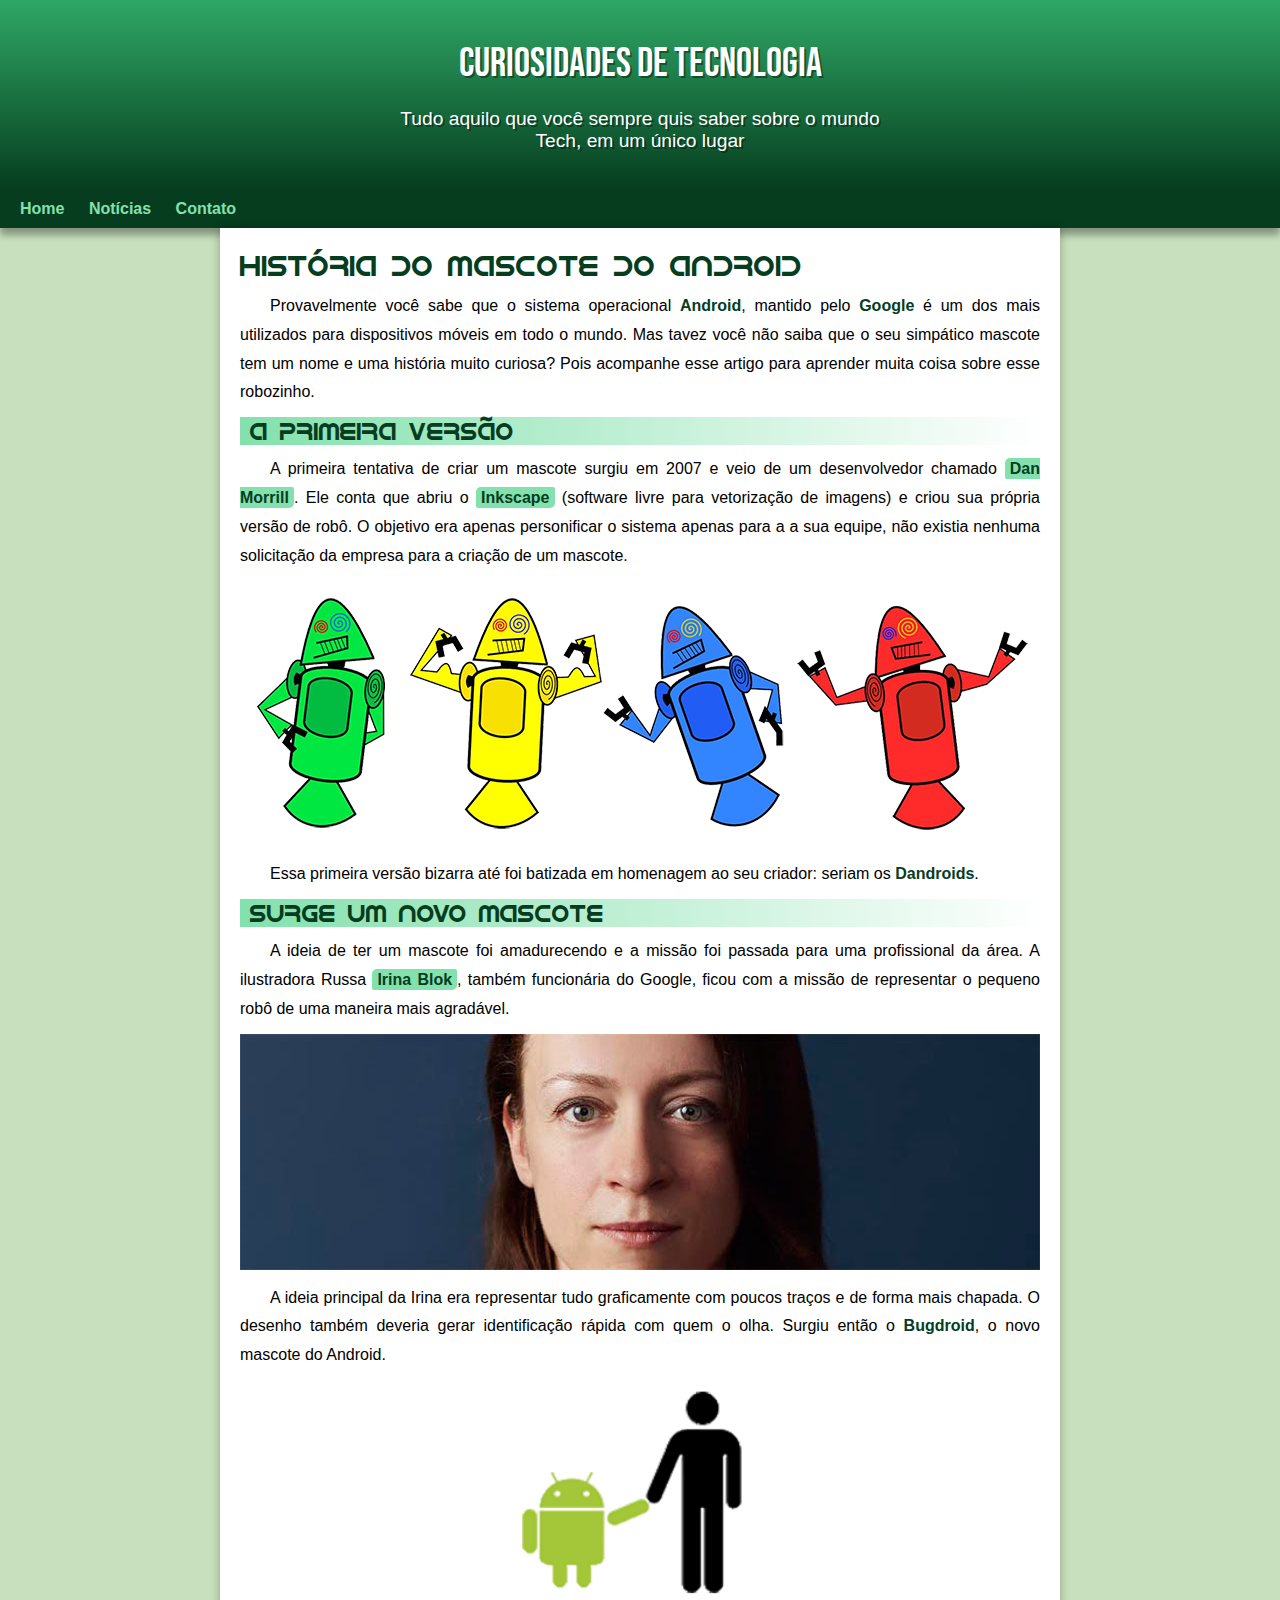
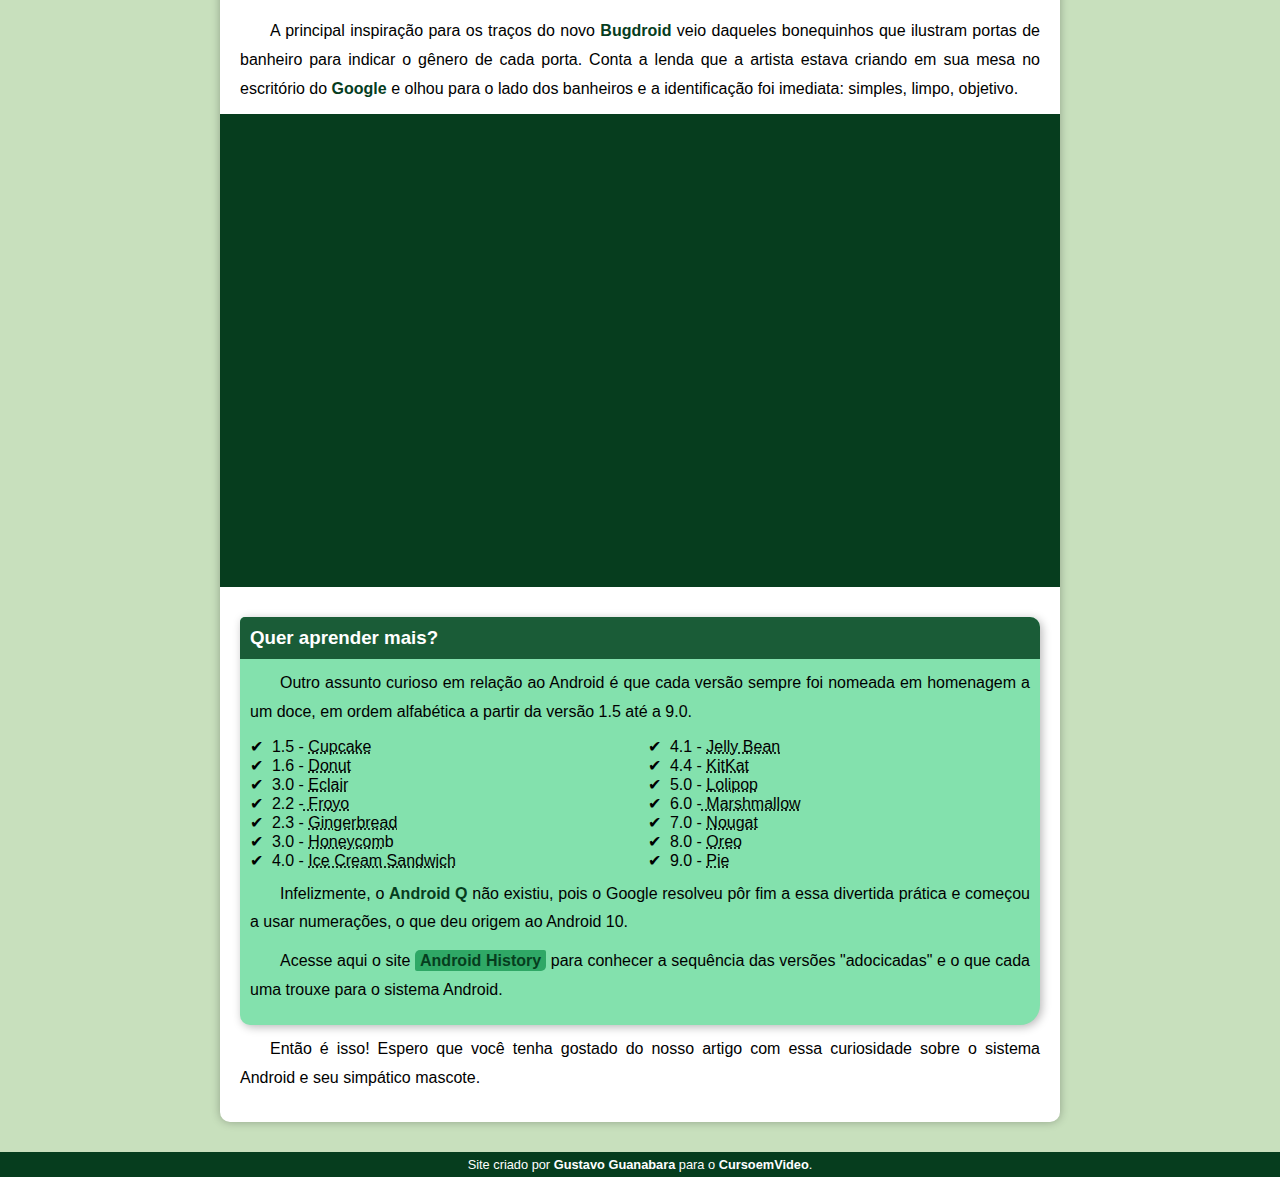
<file: index.html>
<!DOCTYPE html>
<html lang="pt-br">
<head>
    <meta charset="UTF-8">
    <meta name="viewport" content="width=device-width, initial-scale=1.0">
    <title>Como Surgiu o Mascote do Adroid?</title>
    <link rel="shortcut icon" href="imagens/favicon.ico" type="image/x-icon">
    <link rel="stylesheet" href="estilo/style.css">
</head>
<body>
    <header>
        <h1>Curiosidades de Tecnologia</h1>

        <p>Tudo aquilo que você sempre quis saber sobre o mundo Tech, em um único lugar</p>
    </header>
    <nav>
        <a href="#" target="_self" rel="next">Home</a>
        <a href="#" target="_self" rel="next">Notícias</a>
        <a href="#" target="_self" rel="next">Contato</a>
    </nav>
    <main>
        <article>
            <h1>História do Mascote do Android</h1>

            <p>Provavelmente você sabe que o sistema operacional <strong>Android</strong>, mantido pelo <strong>Google</strong> é um dos mais utilizados para dispositivos móveis em todo o mundo. Mas tavez você não saiba que o seu simpático mascote tem um nome e uma história muito curiosa? Pois acompanhe esse artigo para aprender muita coisa sobre esse robozinho.</p>

            <h2>A primeira versão</h2>

            <p>A primeira tentativa de criar um mascote surgiu em 2007 e veio de um desenvolvedor chamado <a href="https://androidcommunity.com/dan-morrill-shows-us-the-android-mascot-that-almost-was-20130103/" target="_blank" rel="external">Dan Morrill</a>. Ele conta que abriu o <a href="https://inkscape.org/pt-br/" target="_blank">Inkscape</a> (software livre para vetorização de imagens) e criou sua própria versão de robô. O objetivo era apenas personificar o sistema apenas para a a sua equipe, não existia nenhuma solicitação da empresa para a criação de um mascote.</p>

            <picture>
                <source media="(max-width: 600px)" srcset="imagens/dan-droids-pq.png" type="image/png">
                <img src="imagens/dan-droids.png" alt="Primeiro mascote do Android">
            </picture>

            <p>Essa primeira versão bizarra até foi batizada em homenagem ao seu criador: seriam os <strong>Dandroids</strong>.</p>

            <h2>Surge um novo mascote</h2>

            <p>A ideia de ter um mascote foi amadurecendo e a missão foi passada para uma profissional da área. A ilustradora Russa <a href="https://www.irinablok.com/android" target="_blank" rel="external">Irina Blok</a>, também funcionária do Google, ficou com a missão de representar o pequeno robô de uma maneira mais agradável.</p>

            <picture>
                <source media="(max-width: 600px)" srcset="imagens/irina-blok-pq.jpg" type="image/png">
                <img src="imagens/irina-blok.jpg" alt="Irina Blok, criadora do Bugdroid">
            </picture>

            <p>A ideia principal da Irina era representar tudo graficamente com poucos traços e de forma mais chapada. O desenho também deveria gerar identificação rápida com quem o olha. Surgiu então o <strong>Bugdroid</strong>, o novo mascote do Android.</p>

            <img src="imagens/bugdroid.png" alt="Bugdroid" id="pequeno">

            <p>A principal inspiração para os traços do novo <strong>Bugdroid</strong> veio daqueles bonequinhos que ilustram portas de banheiro para indicar o gênero de cada porta. Conta a lenda que a artista estava criando em sua mesa no escritório do <strong>Google</strong> e olhou para o lado dos banheiros e a identificação foi imediata: simples, limpo, objetivo.</p>

            <div class="video">
                <iframe width="560" height="315" src="https://www.youtube.com/embed/l2UDgpLz20M?si=tXV2s8kjl0UW6-nH" title="YouTube video player" frameborder="0" allow="accelerometer; autoplay; clipboard-write; encrypted-media; gyroscope; picture-in-picture; web-share" allowfullscreen></iframe>
            </div>
            
            <aside>
                <h3>Quer aprender mais? </h3>
                
                <p>Outro assunto curioso em relação ao Android é que cada versão sempre foi nomeada em homenagem a um doce, em ordem alfabética a partir da versão 1.5 até a 9.0.</p>
    
                <ul>
                    <li>1.5 - <abbr title="Bolo de Copo">Cupcake</abbr></li>
                    <li>1.6 - <abbr title="Rosquinha">Donut</abbr></li>
                    <li>3.0 - <abbr title="Bomba">Eclair</abbr></li>
                    <li>2.2 -<abbr title="Iorgute Congelado"> Froyo</abbr></li>
                    <li>2.3 - <abbr title="Biscoito de Gengibre">Gingerbread</abbr></li>
                    <li>3.0 - <abbr title="Favo de Mel">Honeycom</abbr>b</li>
                    <li>4.0 - <abbr title="Saunduíche de Sorvete">Ice Cream Sandwich</abbr></li>
                    <li>4.1 - <abbr title="Jujuba">Jelly Bean</abbr></li>
                    <li>4.4 - <abbr title="KitKat">KitKat</abbr></li>
                    <li>5.0 - <abbr title="Pirulito">Lolipop</abbr></li>
                    <li>6.0 -<abbr title="Marshmallow"> Marshmallow</abbr></li>
                    <li>7.0 - <abbr title="Torrone">Nougat</abbr></li>
                    <li>8.0 - <abbr title="Oreo">Oreo</abbr></li>
                    <li>9.0 - <abbr title="Torta">Pie</abbr></li>
                </ul>
    
                <p>Infelizmente, o <strong>Android Q</strong> não existiu, pois o Google resolveu pôr fim a essa divertida prática e começou a usar numerações, o que deu origem ao Android 10.</p>
    
                <p>Acesse aqui o site <a href="https://www.android.com/intl/en_uk/history/#/donut" target="_blank">Android History</a> para conhecer a sequência das versões "adocicadas" e o que cada uma trouxe para o sistema Android.</p>
            </aside>
           

            <p>Então é isso! Espero que você tenha gostado do nosso artigo com essa curiosidade sobre o sistema Android e seu simpático mascote.</p>
        </article>
    </main>
    <footer>
        <p>Site criado por <a href="https://gustavoguanabara.github.io/" target="_blank">Gustavo Guanabara</a> para o <a href="https://www.youtube.com/cursoemvideo" target="_blank">CursoemVideo</a>.</p>
    </footer>
</body>
</html>
</file>
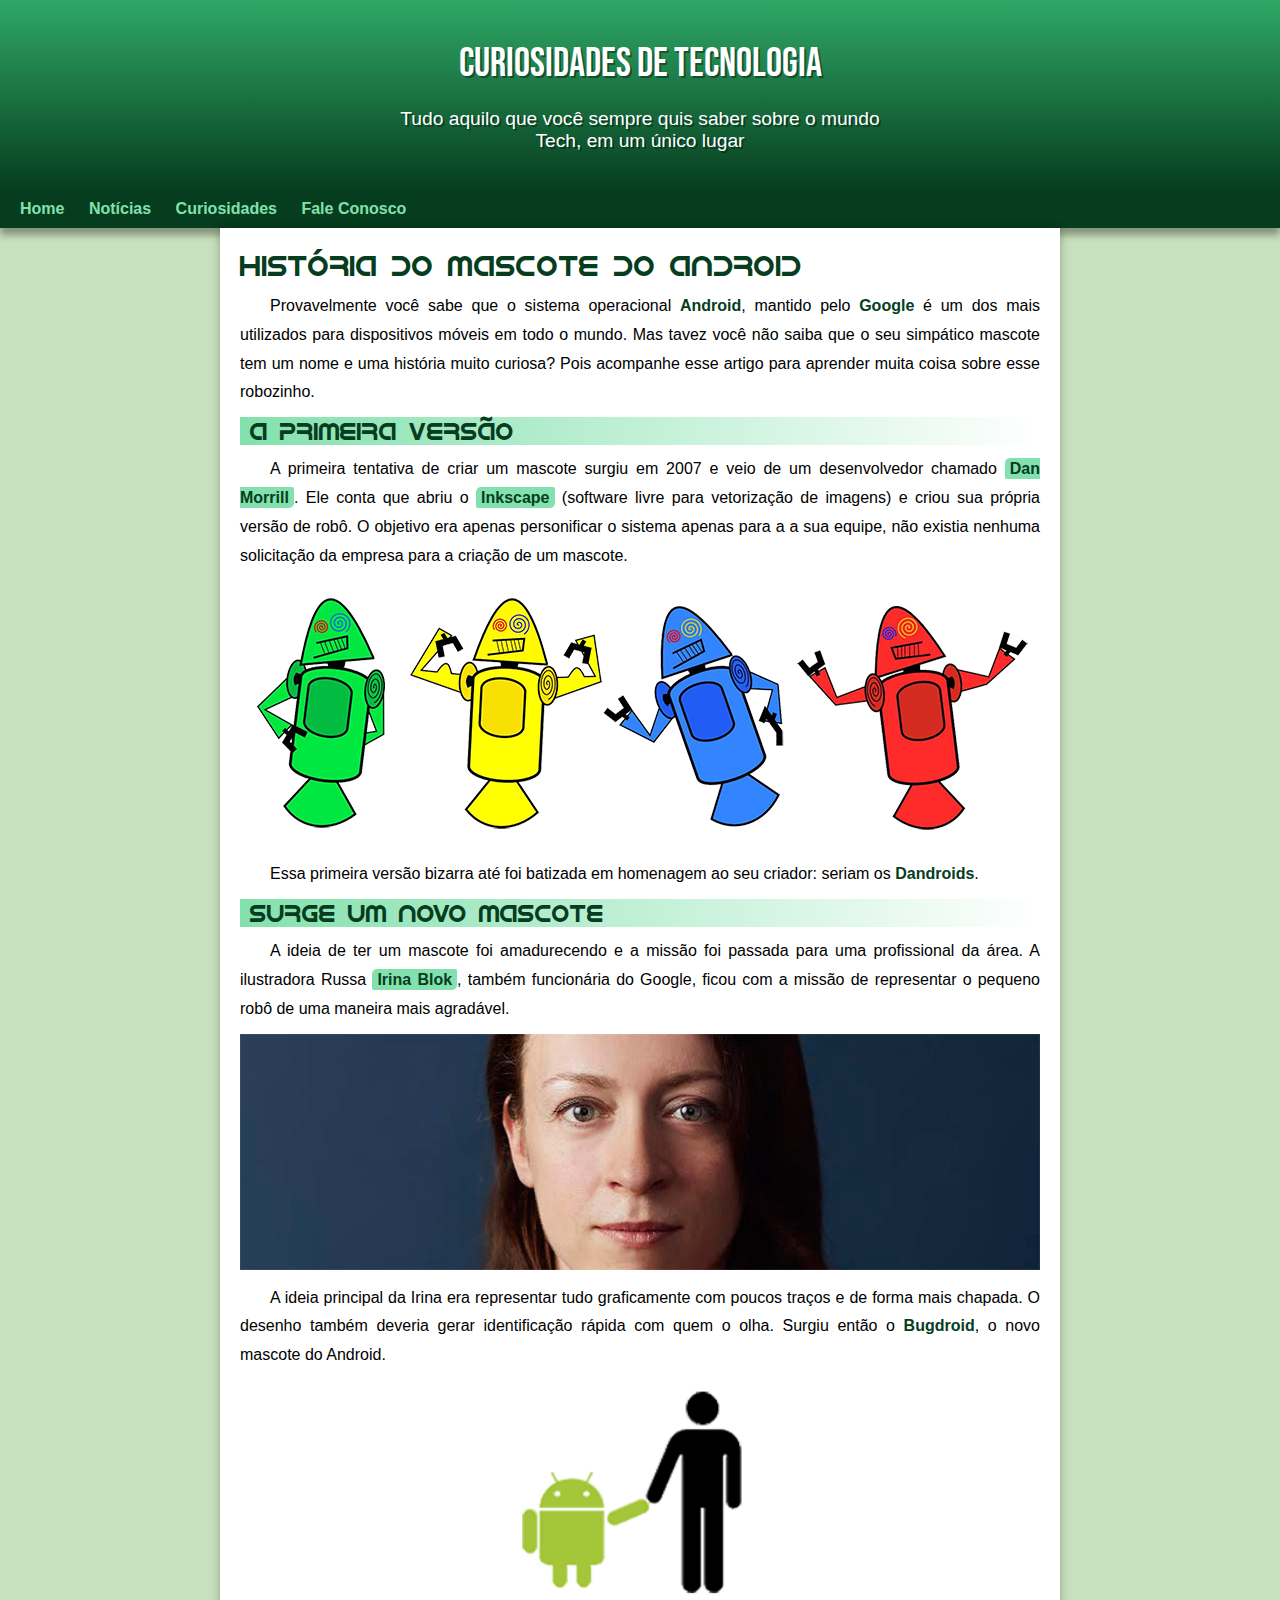
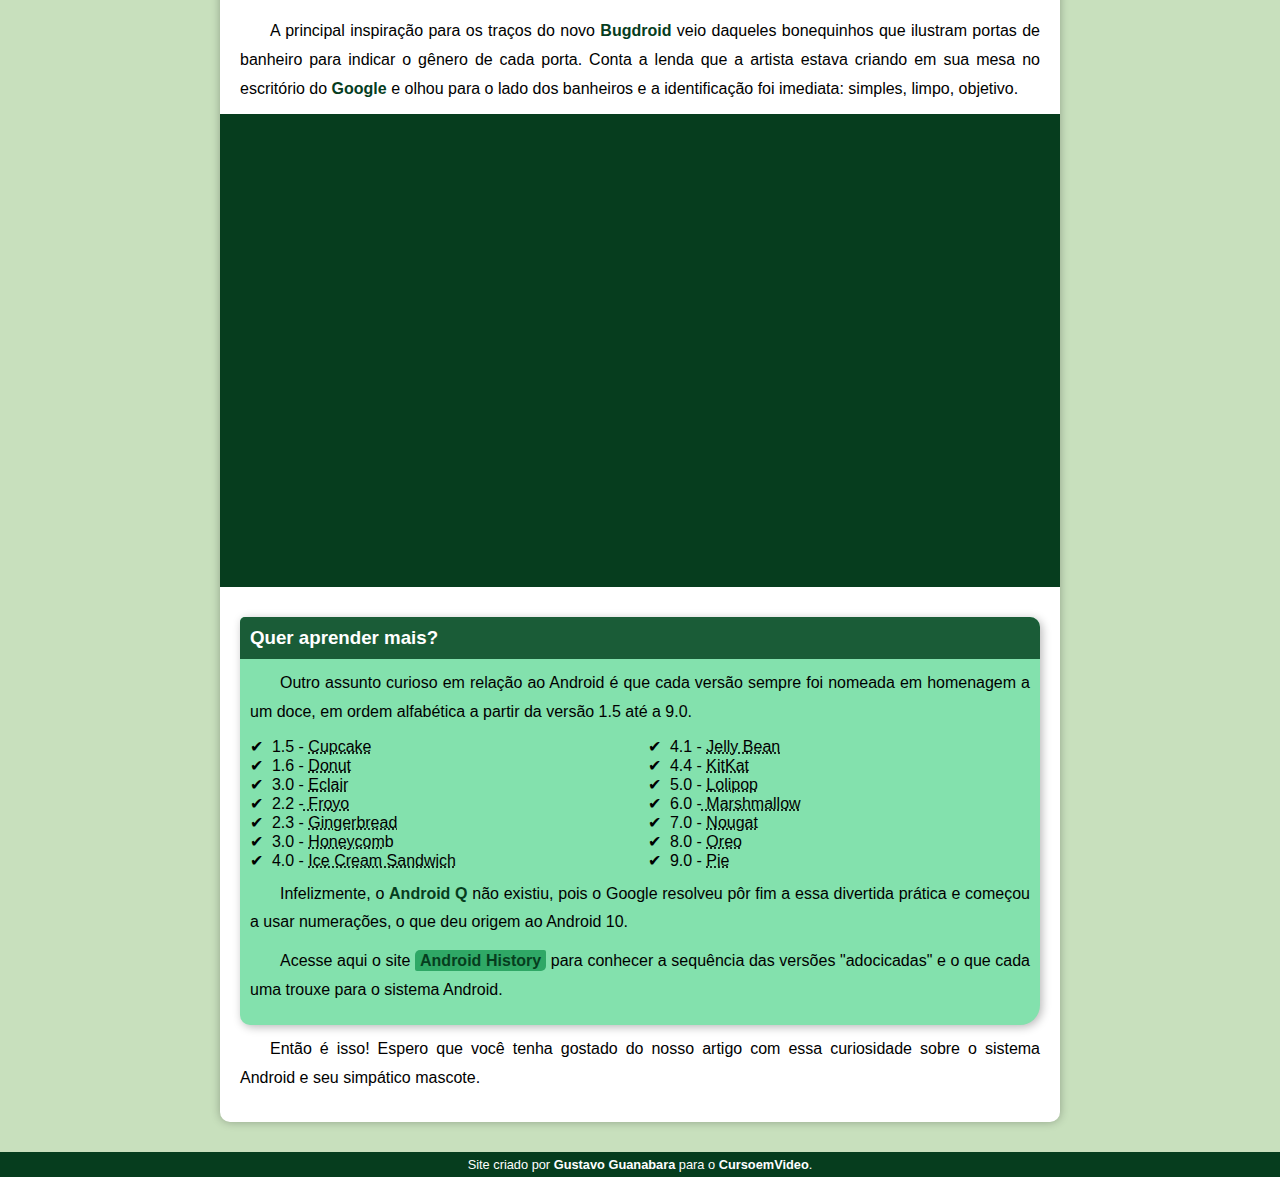
<file: android.html>
<!DOCTYPE html>
<html lang="pt-br">
<head>
    <meta charset="UTF-8">
    <meta name="viewport" content="width=device-width, initial-scale=1.0">
    <title>Como Surgiu o Mascote do Adroid?</title>
    <link rel="shortcut icon" href="imagens/favicon.ico" type="image/x-icon">
    <link rel="stylesheet" href="estilo/style.css">
</head>
<body>
    <header>
        <h1>Curiosidades de Tecnologia</h1>

        <p>Tudo aquilo que você sempre quis saber sobre o mundo Tech, em um único lugar</p>
    </header>
    <nav>
        <a href="#" target="_self" rel="next">Home</a>
        <a href="#" target="_self" rel="next">Notícias</a>
        <a href="#" target="_self" rel="next">Curiosidades</a>
        <a href="#" target="_self" rel="next">Fale Conosco</a>
    </nav>
    <main>
        <article>
            <h1>História do Mascote do Android</h1>

            <p>Provavelmente você sabe que o sistema operacional <strong>Android</strong>, mantido pelo <strong>Google</strong> é um dos mais utilizados para dispositivos móveis em todo o mundo. Mas tavez você não saiba que o seu simpático mascote tem um nome e uma história muito curiosa? Pois acompanhe esse artigo para aprender muita coisa sobre esse robozinho.</p>

            <h2>A primeira versão</h2>

            <p>A primeira tentativa de criar um mascote surgiu em 2007 e veio de um desenvolvedor chamado <a href="https://androidcommunity.com/dan-morrill-shows-us-the-android-mascot-that-almost-was-20130103/" target="_blank" rel="external">Dan Morrill</a>. Ele conta que abriu o <a href="https://inkscape.org/pt-br/" target="_blank">Inkscape</a> (software livre para vetorização de imagens) e criou sua própria versão de robô. O objetivo era apenas personificar o sistema apenas para a a sua equipe, não existia nenhuma solicitação da empresa para a criação de um mascote.</p>

            <picture>
                <source media="(max-width: 600px)" srcset="imagens/dan-droids-pq.png" type="image/png">
                <img src="imagens/dan-droids.png" alt="Primeiro mascote do Android">
            </picture>

            <p>Essa primeira versão bizarra até foi batizada em homenagem ao seu criador: seriam os <strong>Dandroids</strong>.</p>

            <h2>Surge um novo mascote</h2>

            <p>A ideia de ter um mascote foi amadurecendo e a missão foi passada para uma profissional da área. A ilustradora Russa <a href="https://www.irinablok.com/android" target="_blank" rel="external">Irina Blok</a>, também funcionária do Google, ficou com a missão de representar o pequeno robô de uma maneira mais agradável.</p>

            <picture>
                <source media="(max-width: 600px)" srcset="imagens/irina-blok-pq.jpg" type="image/png">
                <img src="imagens/irina-blok.jpg" alt="Irina Blok, criadora do Bugdroid">
            </picture>

            <p>A ideia principal da Irina era representar tudo graficamente com poucos traços e de forma mais chapada. O desenho também deveria gerar identificação rápida com quem o olha. Surgiu então o <strong>Bugdroid</strong>, o novo mascote do Android.</p>

            <img src="imagens/bugdroid.png" alt="Bugdroid" id="pequeno">

            <p>A principal inspiração para os traços do novo <strong>Bugdroid</strong> veio daqueles bonequinhos que ilustram portas de banheiro para indicar o gênero de cada porta. Conta a lenda que a artista estava criando em sua mesa no escritório do <strong>Google</strong> e olhou para o lado dos banheiros e a identificação foi imediata: simples, limpo, objetivo.</p>

            <div class="video">
                <iframe width="560" height="315" src="https://www.youtube.com/embed/l2UDgpLz20M?si=tXV2s8kjl0UW6-nH" title="YouTube video player" frameborder="0" allow="accelerometer; autoplay; clipboard-write; encrypted-media; gyroscope; picture-in-picture; web-share" allowfullscreen></iframe>
            </div>
            
            <aside>
                <h3>Quer aprender mais? </h3>
                
                <p>Outro assunto curioso em relação ao Android é que cada versão sempre foi nomeada em homenagem a um doce, em ordem alfabética a partir da versão 1.5 até a 9.0.</p>
    
                <ul>
                    <li>1.5 - <abbr title="Bolo de Copo">Cupcake</abbr></li>
                    <li>1.6 - <abbr title="Rosquinha">Donut</abbr></li>
                    <li>3.0 - <abbr title="Bomba">Eclair</abbr></li>
                    <li>2.2 -<abbr title="Iorgute Congelado"> Froyo</abbr></li>
                    <li>2.3 - <abbr title="Biscoito de Gengibre">Gingerbread</abbr></li>
                    <li>3.0 - <abbr title="Favo de Mel">Honeycom</abbr>b</li>
                    <li>4.0 - <abbr title="Saunduíche de Sorvete">Ice Cream Sandwich</abbr></li>
                    <li>4.1 - <abbr title="Jujuba">Jelly Bean</abbr></li>
                    <li>4.4 - <abbr title="KitKat">KitKat</abbr></li>
                    <li>5.0 - <abbr title="Pirulito">Lolipop</abbr></li>
                    <li>6.0 -<abbr title="Marshmallow"> Marshmallow</abbr></li>
                    <li>7.0 - <abbr title="Torrone">Nougat</abbr></li>
                    <li>8.0 - <abbr title="Oreo">Oreo</abbr></li>
                    <li>9.0 - <abbr title="Torta">Pie</abbr></li>
                </ul>
    
                <p>Infelizmente, o <strong>Android Q</strong> não existiu, pois o Google resolveu pôr fim a essa divertida prática e começou a usar numerações, o que deu origem ao Android 10.</p>
    
                <p>Acesse aqui o site <a href="https://www.android.com/intl/en_uk/history/#/donut" target="_blank">Android History</a> para conhecer a sequência das versões "adocicadas" e o que cada uma trouxe para o sistema Android.</p>
            </aside>
           

            <p>Então é isso! Espero que você tenha gostado do nosso artigo com essa curiosidade sobre o sistema Android e seu simpático mascote.</p>
        </article>
    </main>
    <footer>
        <p>Site criado por <a href="https://gustavoguanabara.github.io/" target="_blank">Gustavo Guanabara</a> para o <a href="https://www.youtube.com/cursoemvideo" target="_blank">CursoemVideo</a>.</p>
    </footer>
</body>
</html>
</file>
<file: estilo/style.css>
@charset "UTF-8";

@import url('https://fonts.googleapis.com/css2?family=Bebas+Neue&display=swap');

@font-face {
    font-family: 'Android';
    src: url(../fontes/idroid.otf);
    font-weight: normal;
}

:root {
    --cor0: #c8e0bd;
    --cor1: #83e1ad;
    --cor2: #3ddc84;
    --cor3: #2fa866;
    --cor4: #1a5c37;
    --cor5: #063d1e;

    --fonte-padrao: Arial, Verdana, Helvetica, sans-serif;
    --fonte-destaque: 'Bebas Neue', verdana;
    --fonte-android: 'Android', verdana;
}

*{
    margin: 0px;
    padding: 0px;
}

body {
    background-color: var(--cor0);
    font-family: var(--fonte-padrao);
    
}

header {
    background-image: linear-gradient(to bottom, var(--cor3), var(--cor5));
    min-height: 150px;
    background-color: var(--cor4);
    padding-top: 40px;
}

header > h1 {
    font-size: 2.5em;
    font-weight: normal;
    color: white;
    font-family: var(--fonte-destaque);
    text-align: center;
    text-shadow: 2px 2px 0px rgba(0, 0, 0, 0.39);
    margin-bottom: 20px;
}

header > p {
    color: white;
    font: var(--fonte-padrao);
    font-size: 1.2em;
    max-width: 500px;
    padding-right: 20px;
    padding-left: 20px;
    margin: auto;
    padding-bottom: 20px;
    text-align: center;
    text-shadow: 2px 2px 0px rgba(0, 0, 0, 0.39);
}

main {
    background-color: white;
    min-width: 260px;
    max-width: 800px;
    margin: auto;
    margin-bottom: 30px;
    padding: 20px;
    box-shadow: 0px 0px 10px rgba(0, 0, 0, 0.281);
    border-bottom-left-radius: 10px;
    border-bottom-right-radius: 10px;
}

nav {
    background-color: var(--cor5);
    padding: 10px;
    box-shadow: 0px 7px 7px rgba(0, 0, 0, 0.342) ;
}

nav > a {
    color: var(--cor1);
    font: bold 1em var(--fonte-padrao);
    text-decoration: none;
    padding: 10px;
}

nav > a:hover {
    background-color: var(--cor3);
    color: black;
    border-radius: 2px 10px 5px 10px;
    transition-duration: 0.5s;
}

nav > a:active {
    background-color: white;
    transition-duration: 0.1s;
    font-size: 0.95em;
}

main h1 {
    color: var(--cor5);
    font-family: var(--fonte-android);
    font-size: 1.8em;
    font-weight: normal;
}

main h2 {
    font-weight: normal;
    padding-left: 10px;
    font-family: var(--fonte-android);
    color: var(--cor5);
    background-image: linear-gradient(to right, var(--cor1), transparent);
}

main img#pequeno {
    max-width: 350px;
    display: block;
    margin: auto;
}

main p {
    margin: 10px 0px;
    text-align: justify;
    text-indent: 30px;
    line-height: 1.8em;
}

main strong {
    color: var(--cor5);
    font-weight: bolder;
}

main a {
    color: var(--cor5);
    text-decoration: none;
    font-weight: bold;
    background-color: var(--cor1);
    padding: 2px 5px;
    border-radius: 5px 2px;
}

main a:hover {
    text-decoration: underline;
}

main a:visited {
    color: #1a395c;
}

main img {
    width: 100%;
}

div.video {
    background-color: var(--cor5);
    margin: 0px -20px 30px -20px;
    padding: 20px;
    position: relative;
    padding-bottom: 56.65%;
}

div.video > iframe {
    position: absolute;
    top: 5%;
    left: 5%;
    width: 90%;
    height: 90%;
}

aside {
    background-color: var(--cor1);
    padding: 10px;
    border-radius: 5px 10px 20px 10px;
    box-shadow: 2px 2px 10px rgba(0, 0, 0, 0.281);
}

aside > ul {
    list-style-type: '\2714\00A0\00A0';
    list-style-position: inside;
    columns: 2;
}

aside h3 {
    background-color: var(--cor4);
    color: rgb(255, 255, 255);
    padding: 10px;
    margin: -10px -10px 0px -10px;
    border-radius: 5px 10px 0px 0px;

}

aside  a {
    background-color: var(--cor3);
}

footer {
    background-color: var(--cor5);
    color: white;
    text-align: center;
    font-size: 0.8em;
    padding: 5px;
}

footer a {
    color: white;
    font-weight: bolder;
    text-decoration: none;
}

footer a:hover {
    text-decoration: underline;
    color: var(--cor1);
}
</file>
